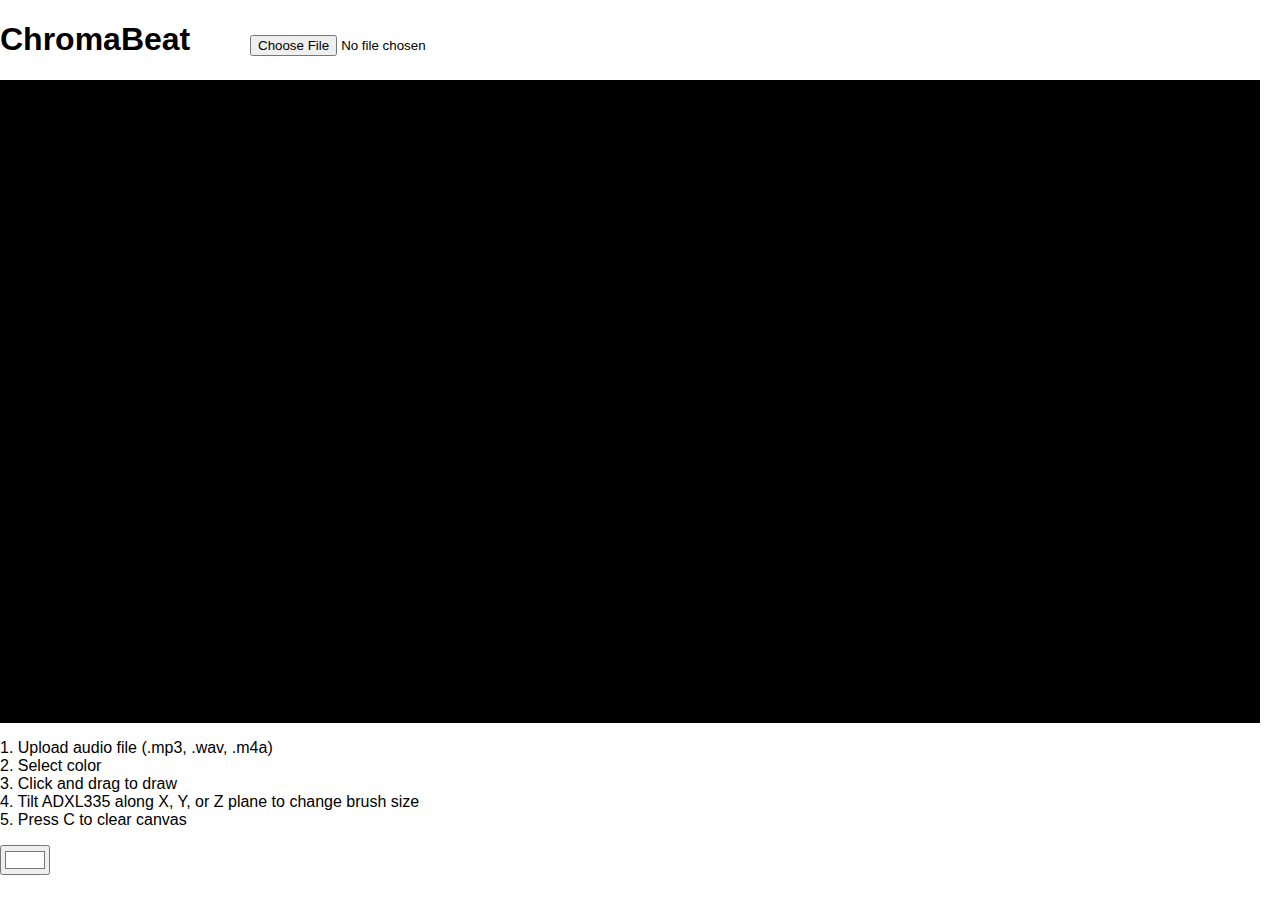
<file: final-project/index.html>
<!DOCTYPE html>
<html lang="en">
  <head>
    <meta charset="utf-8" />
    <meta name="viewport" content="width=device-width, initial-scale=1.0">

    <title>Sketch</title>

    <link rel="stylesheet" type="text/css" href="style.css">

    <script src="libraries/p5.min.js"></script>
    <script src="libraries/p5.sound.min.js"></script>
  </head>

  <body>
    <header>
    <h1>ChromaBeat</h1>
  </header>
  
    <main>
    </main>

    <script src="sketch.js"></script>

     <p>
      1. Upload audio file (.mp3, .wav, .m4a)<br>
      2. Select color<br>
      3. Click and drag to draw<br>
      4. Tilt ADXL335 along X, Y, or Z plane to change brush size<br>
      5. Press C to clear canvas<br>
    </p>
  </body>
</html>
</file>
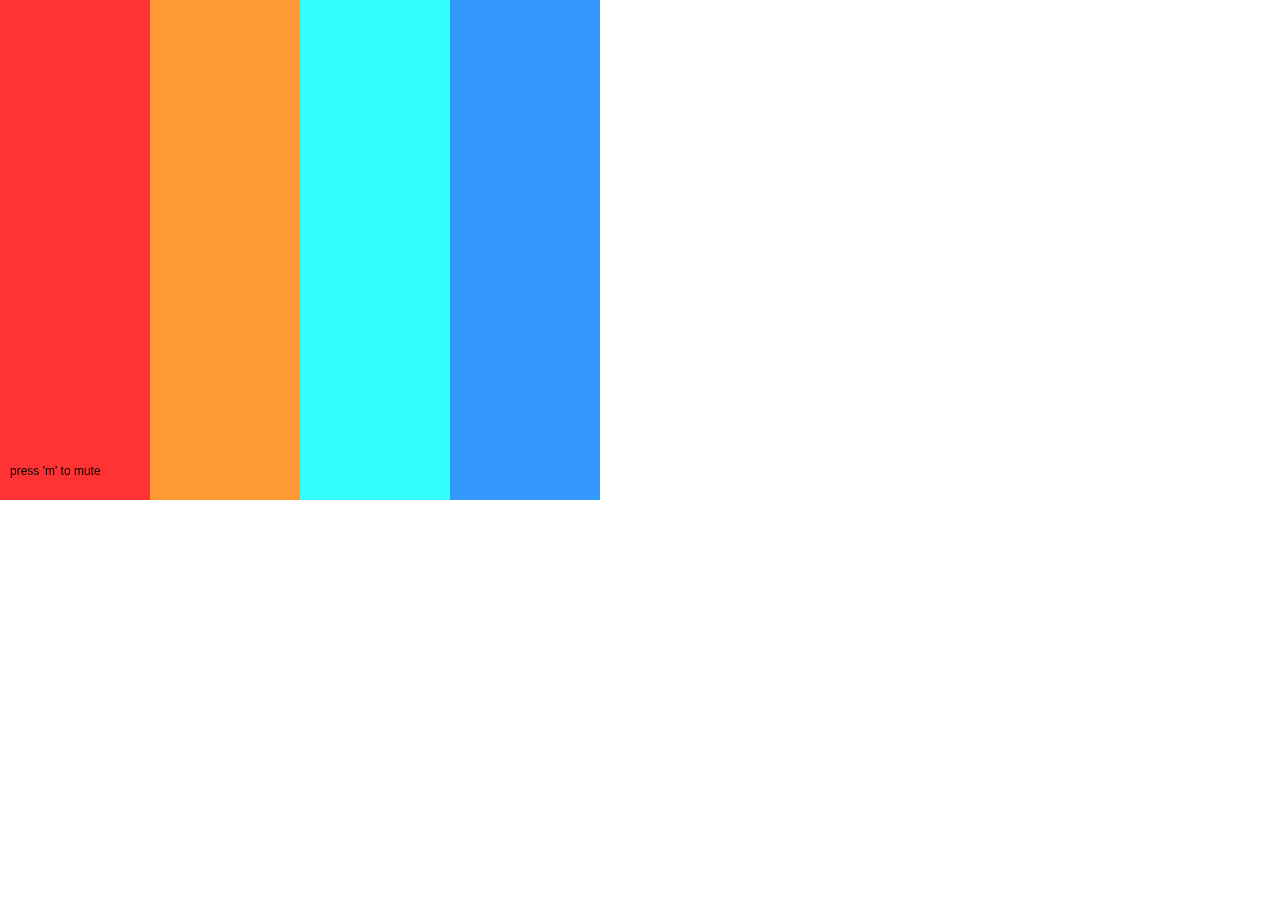
<file: mini assignment 2/index.html>
<!DOCTYPE html>
<html lang="en">
  <head>
    <meta charset="utf-8" />
    <meta name="viewport" content="width=device-width, initial-scale=1.0">

    <title>Sketch</title>

    <link rel="stylesheet" type="text/css" href="style.css">

    <script src="libraries/p5.min.js"></script>
    <script src="libraries/p5.sound.min.js"></script>
  </head>

  <body>
    <script src="sketch.js"></script>
  </body>
</html>
</file>
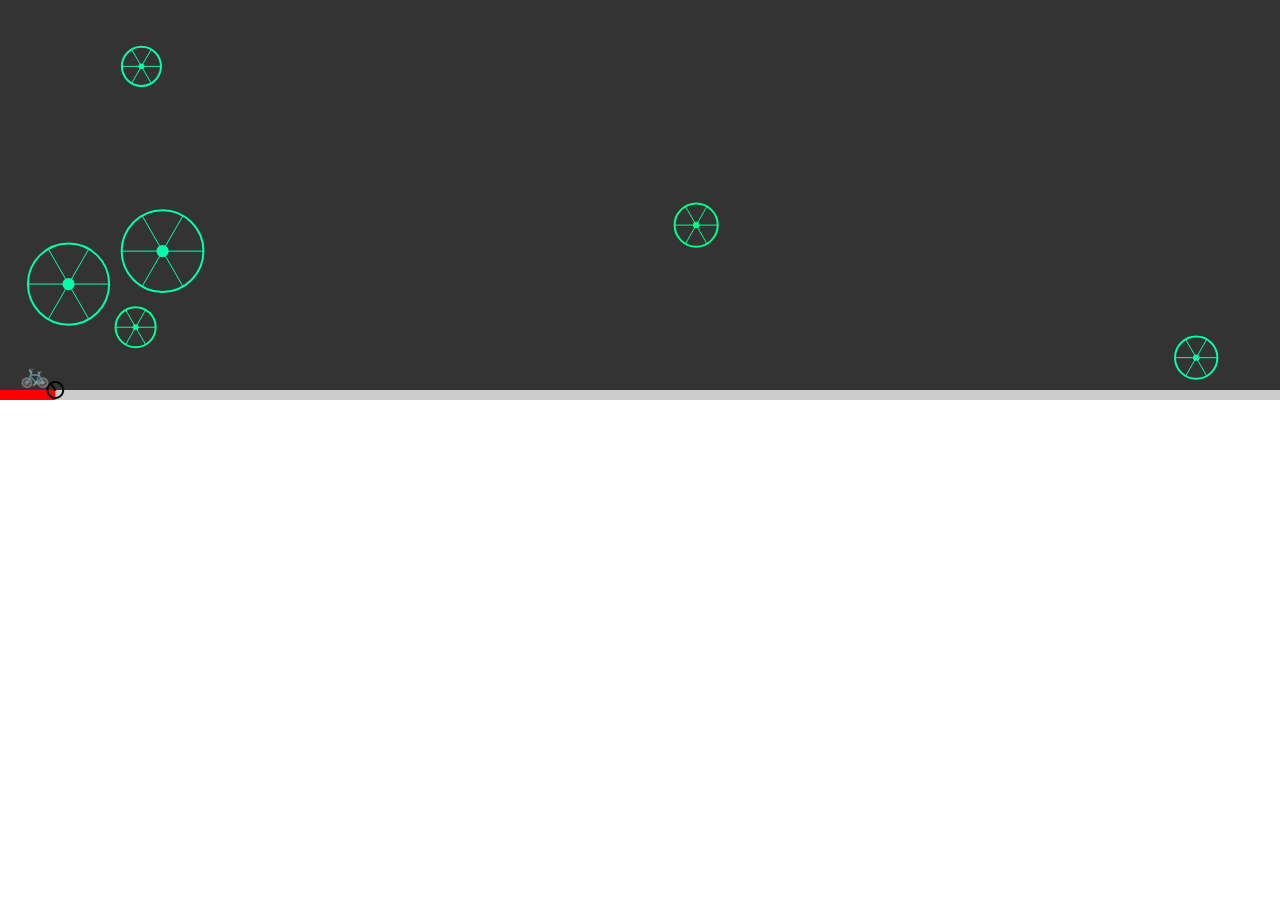
<file: mini assignment 4/index.html>
<!DOCTYPE html>
<html lang="en">
  <head>
    <meta charset="utf-8" />
    <meta name="viewport" content="width=device-width, initial-scale=1.0">

    <title>Sketch</title>

    <link rel="stylesheet" type="text/css" href="style.css">

    <script src="libraries/p5.min.js"></script>
    <script src="libraries/p5.sound.min.js"></script>
  </head>

  <body>
    <script src="sketch.js"></script>
  </body>
</html>
</file>
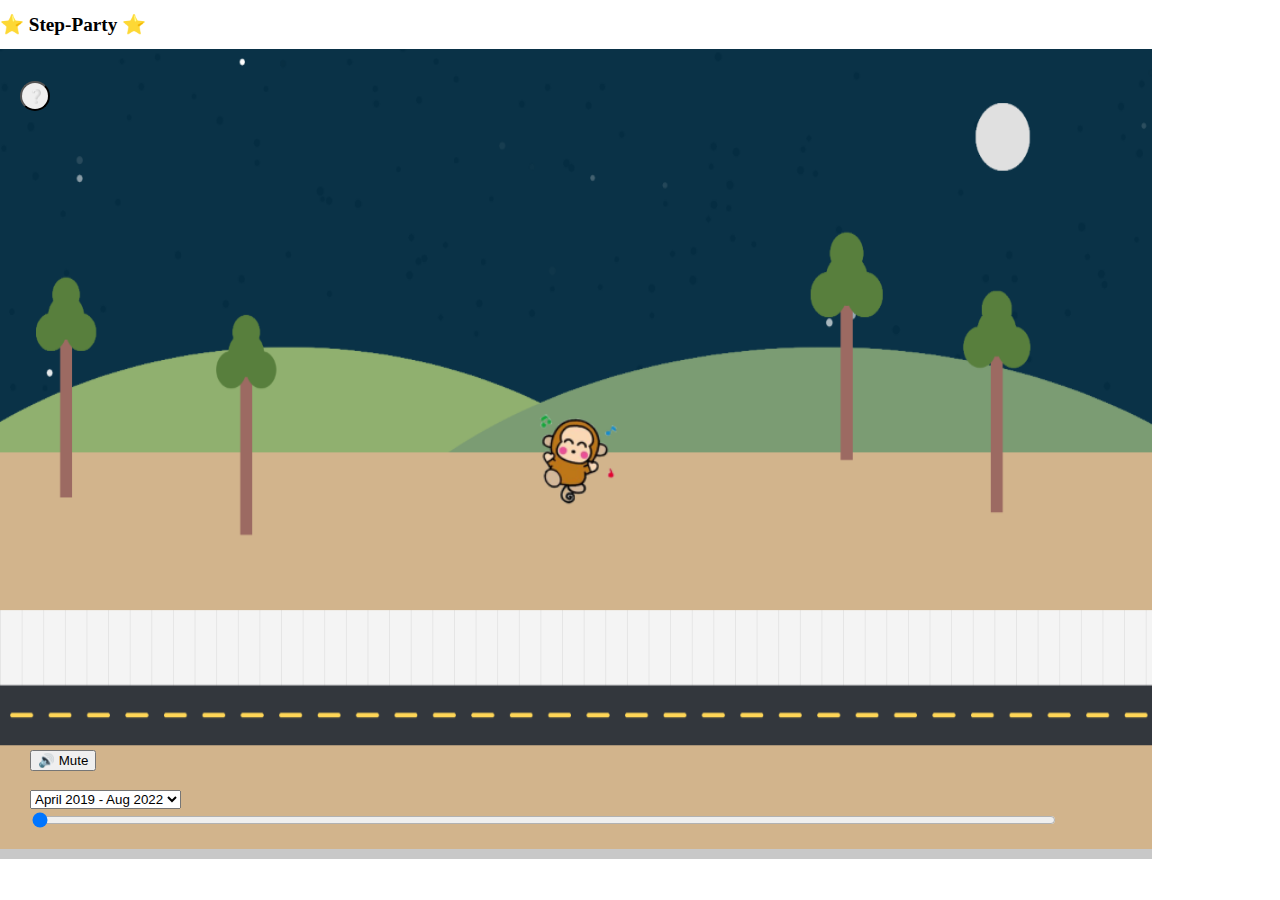
<file: project 2/index.html>
<!DOCTYPE html>
<html lang="en">
  <head>
    <meta charset="utf-8" />
    <meta name="viewport" content="width=device-width, initial-scale=1.0">

    <title>Step Journey</title>

    <link rel="stylesheet" type="text/css" href="style.css">

    <script src="libraries/p5.min.js"></script>
    <script src="libraries/p5.sound.min.js"></script>

    
    <script src="sketch.js" defer></script>

  </head>

  <body>
    <h1> ⭐ Step-Party ⭐</h1>
    <div id="sketch"></div>
  </body>
</html>
</file>
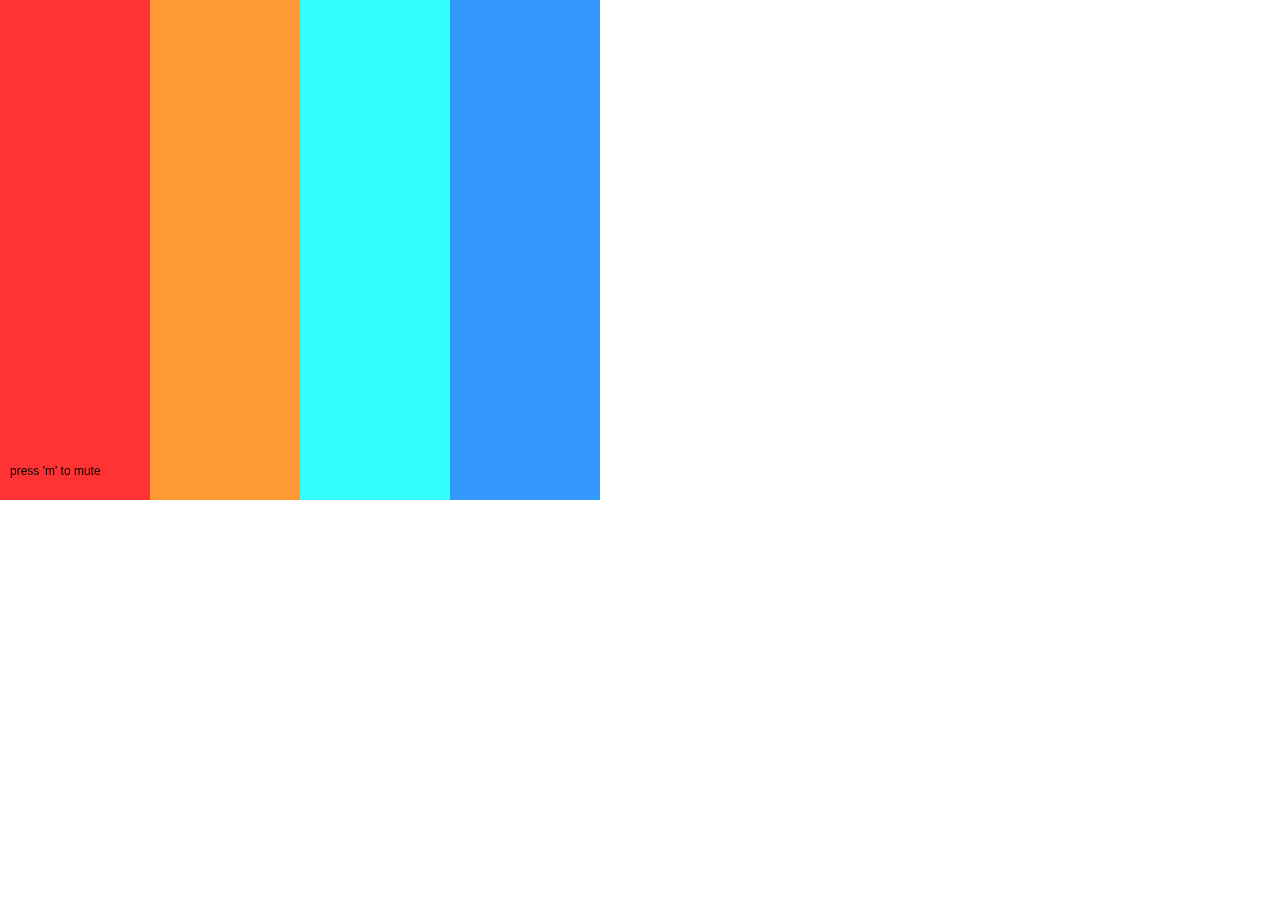
<file: mini-assignments/mini assignment 2/index.html>
<!DOCTYPE html>
<html lang="en">
  <head>
    <meta charset="utf-8" />
    <meta name="viewport" content="width=device-width, initial-scale=1.0">

    <title>Sketch</title>

    <link rel="stylesheet" type="text/css" href="style.css">

    <script src="libraries/p5.min.js"></script>
    <script src="libraries/p5.sound.min.js"></script>
  </head>

  <body>
    <script src="sketch.js"></script>
  </body>
</html>
</file>
<file: final-project/style.css>
html, body {
  margin: 0;
  padding: 0;
  font-family: Segoe UI, Roboto, Helvetica, Arial;
}

canvas {
  display: block;
}
</file>
<file: mini assignment 2/style.css>
html, body {
  margin: 0;
  padding: 0;
}

canvas {
  display: block;
}
</file>
<file: mini assignment 4/style.css>
html, body {
  margin: 0;
  padding: 0;
}

canvas {
  display: block;
}
</file>
<file: project 2/style.css>
html, body {
  margin: 0;
  padding: 0;
  font-family: "Comic Sans MS", "Comic Sans";;
}

h1 {
  font-size: 1.2rem;
}

#sketch {
  border: none;
  width: fit-content;
  background: transparent;
}
</file>
<file: mini-assignments/mini assignment 2/style.css>
html, body {
  margin: 0;
  padding: 0;
}

canvas {
  display: block;
}
</file>
